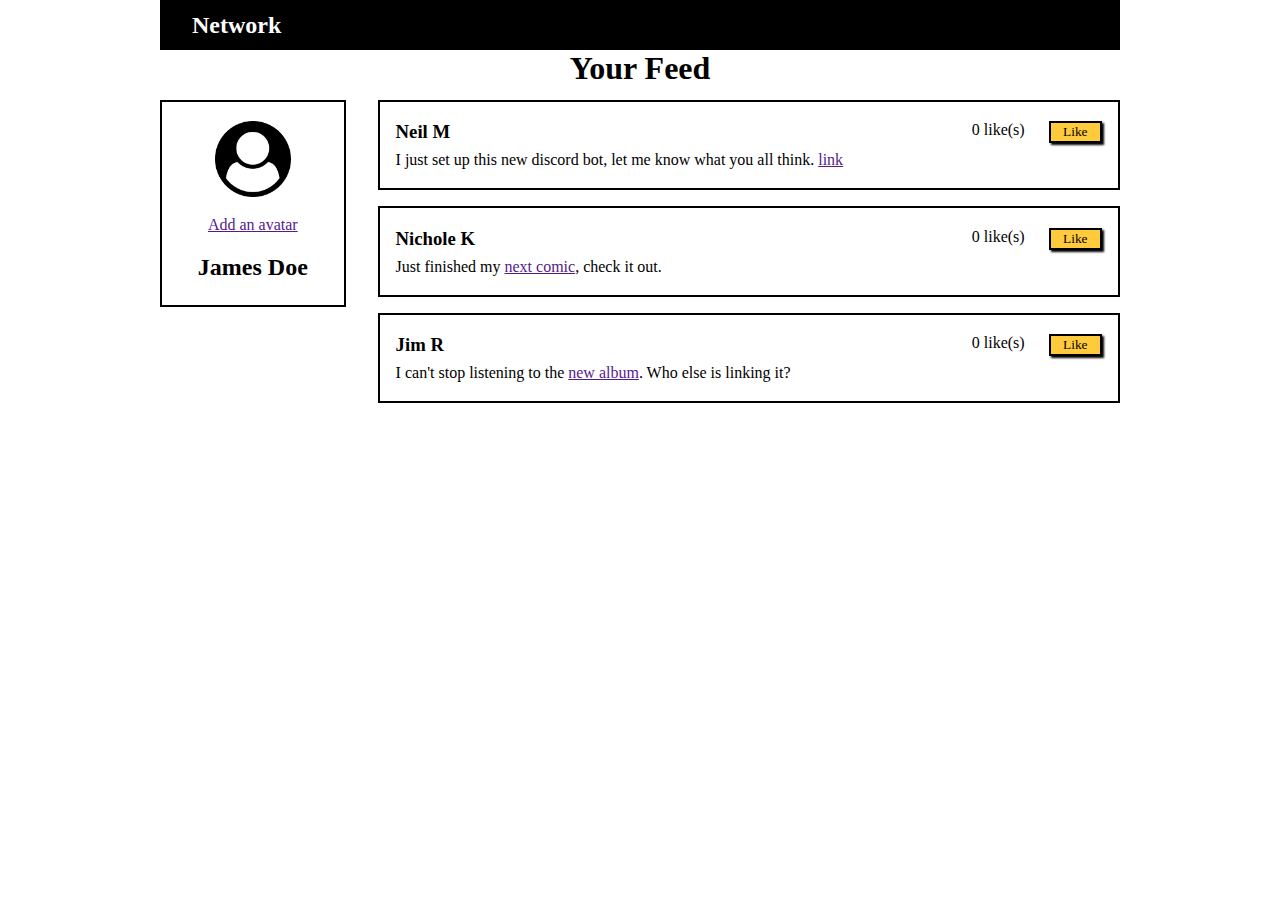
<file: Like_Part 2/index.html>
<!DOCTYPE html>
<html lang="en">
<head>
    <meta charset="UTF-8">
    <meta http-equiv="X-UA-Compatible" content="IE=edge">
    <meta name="viewport" content="width=device-width, initial-scale=1.0">
    <link rel="stylesheet" href="style.css">
    <title>Like Part 2</title>
</head>
<body>
    <div class="wrapper">
        <nav class = "container">
            <h2>Network</h2>
        </nav>
        <div class="container title">
            <h1>Your Feed</h1>
        </div>
        <main class = "container">
            <aside>
                <div class="myProfile">
                    <img src="user-circle.png" alt="Profile Photo">
                    <a href="">Add an avatar</a>
                    <h2>James Doe</h2>
                </div>
            </aside>
            <div class="profileFeed">
                <div class="person">
                    <div class="userName">
                        <h3>Neil M</h3>
                        <p id="likeCount1">0 like(s)</p>
                        <button id="one" onclick="addLike(this)">Like</button>
                    </div>
                    <div class="userInfo">
                        <p>I just set up this new discord bot, let me know what you all think. <a href="">link</a></p>
                    </div>
                </div>
                <div class="person">
                    <div class="userName">
                        <h3>Nichole K</h3>
                        <p id="likeCount2">0 like(s)</p>
                        <button id="two" onclick="addLike(this)">Like</button>
                    </div>
                    <div class="userInfo">
                        <p>Just finished my <a href="">next comic</a>, check it out.</p>
                    </div>
                </div>
                <div class="person">
                    <div class="userName">
                        <h3>Jim R</h3>
                        <p id="likeCount3">0 like(s)</p>
                        <button id="three" onclick="addLike(this)">Like</button>
                    </div>
                    <div class="userInfo">
                        <p>I can't stop listening to the <a href="">new album</a>. Who else is linking it?</p>
                    </div>
                </div>
            </div>
        </main>
    </div>


    <script src="script.js"></script>
</body>
</html>
</file>
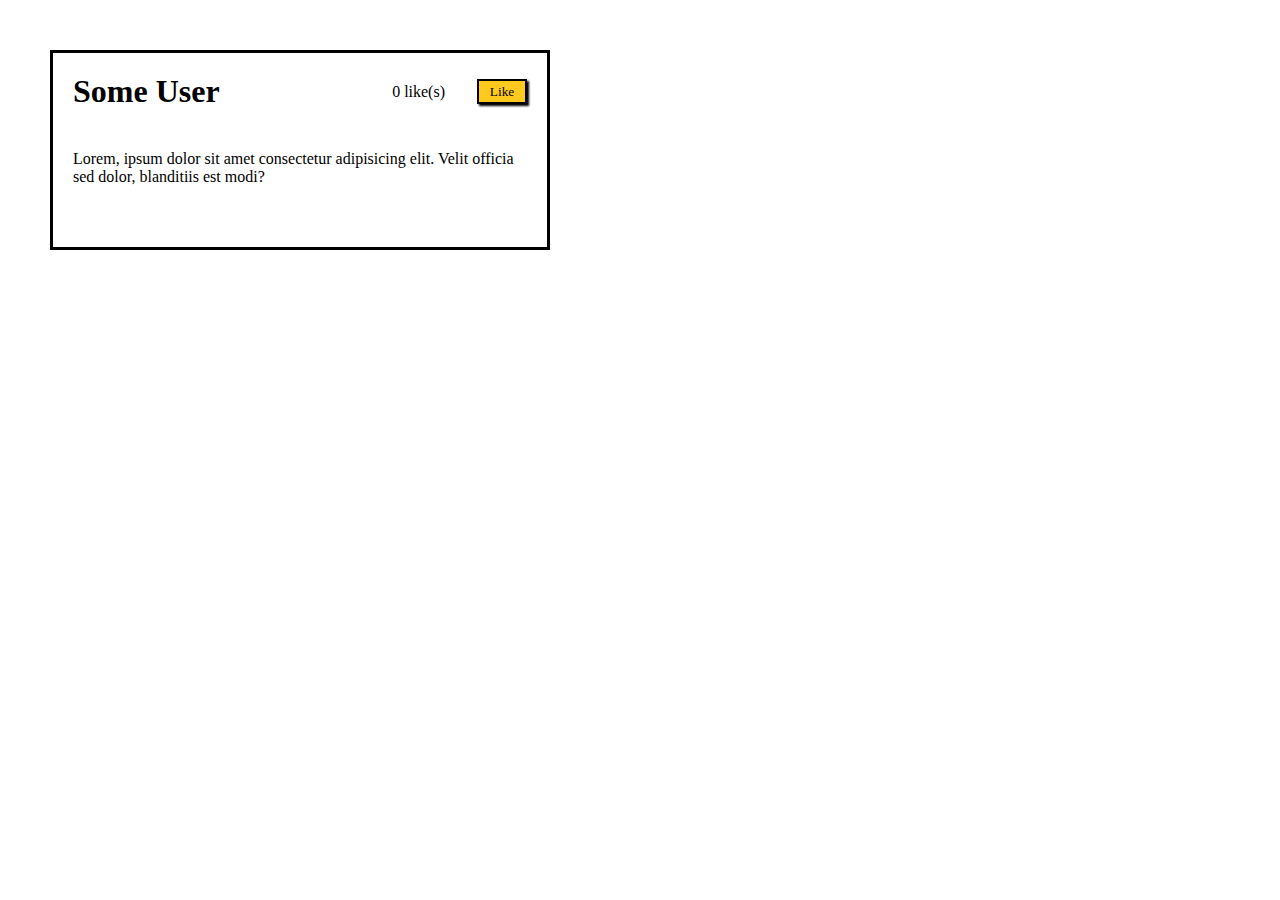
<file: Likes_Part 1/index.html>
<!DOCTYPE html>
<html lang="en">
<head>
    <meta charset="UTF-8">
    <meta http-equiv="X-UA-Compatible" content="IE=edge">
    <meta name="viewport" content="width=device-width, initial-scale=1.0">
    <link rel="stylesheet" href="style.css">
    <title>Likes - Part 1</title>
</head>
<body>
    <div class="container">
        <div class="userName">
            <h1>Some User</h1>
            <p id="likeCount">0 like(s)</p>
            <button onclick="addLike()">Like</button>
        </div>
        <div class="userInfo">
            <p>Lorem, ipsum dolor sit amet consectetur adipisicing elit. Velit officia sed dolor, blanditiis est modi?</p>
        </div>
    </div>

    <script src="script.js"></script>
</body>
</html>
</file>
<file: Like_Part 2/style.css>
* {
    margin: 0;
    padding: 0;
    box-sizing: border-box;
    font-family: cursive;
}

/* page wrapper settings */
.wrapper {
    height: 100vh;
    width: 100vw;
}

/* main container settings */

.container {
    width: 75vw;
    margin: 0 auto;
}

/* nav bar settings */
nav {
    background-color: black;
    color: white;
    min-height: 50px;
    padding-left: 2em;
    display: flex;
    align-items: center;
}

/* title settings  */

.title {
    text-align: center;
    min-height: 50px;
}

/* main content box settings */

main {
    display: flex;
    gap: 2em;
}

/* Left column settings */
aside {
    flex: 1;
    vertical-align: top;
}

.myProfile{
    border: black 2px solid;
    display: flex;
    align-items: center;
    flex-direction: column;
    justify-content:flex-start;
    padding: 1.2em 0 1.5em;
    gap: 1.2em;
    text-align: center;
}

.myProfile img {
    height: 4.75em;
    width: 4.75em;
}


/* Right column settings  */
.profileFeed {
    flex: 4;
    display: flex;
    align-items: center;
    flex-direction: column;
    justify-content: flex-start;
    gap: 1em;
}

.person {
    border: black 2px solid;
    padding: 1.2em 1em;
    width: 100%;
}

.userName {
    display: flex;
    gap: 1.5em;
    padding-bottom: .5em;
}

.userName h3 {
    flex: 2;
}

.userName button {
    background-color: rgb(255, 203, 60);
    width: 4em;
    border: black solid 2px;
    box-shadow: black 2px 2px 2px;
}
</file>
<file: Likes_Part 1/style.css>
* {
    margin: 0;
    padding: 0;
    box-sizing: border-box;
    font-family: cursive;
}

/* Container settings  */
.container {
    margin: 50px 50px;
    width: 500px;
    min-height: 200px;
    border: black 3px solid;
}

/* Username title settings  */
.userName {
    display: flex;
    align-items: center;
    justify-content: flex-start;
    padding: 20px;
    gap: 2em;
}

.userName button {
    background-color: rgb(255, 202, 29);
    border: 2px solid black;
    box-shadow: black 2px 2px 2px;
    width: 50px;
    height: 25px;
}

.userName h1 {
    flex: 2;
}

/* bottom section settings */

.userInfo p {
    padding: 20px;
}
</file>
